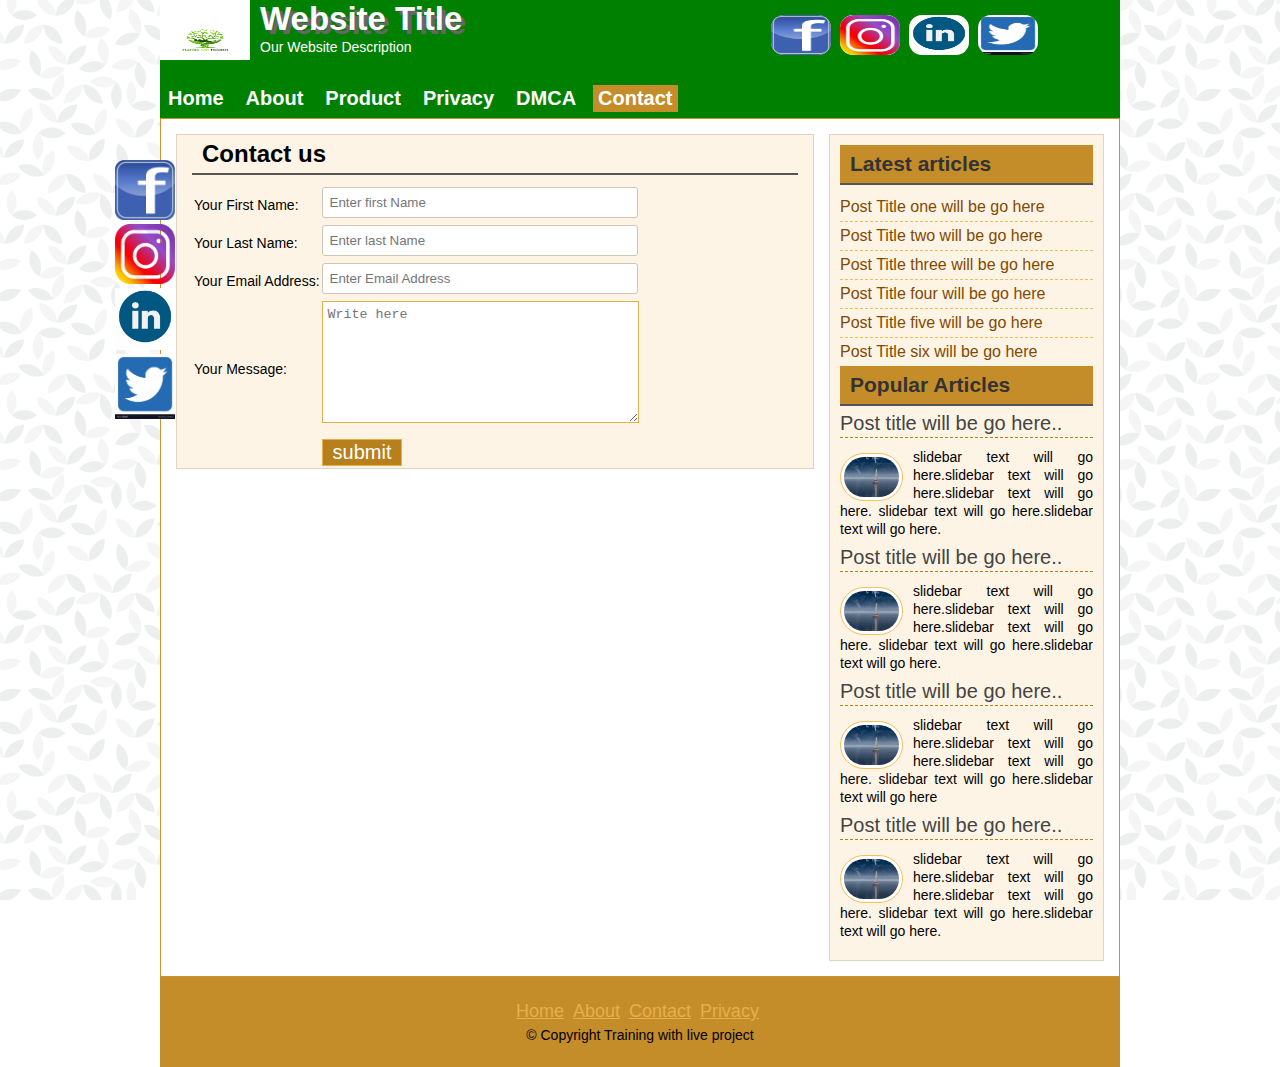
<file: contact.html>
<!DOCTYPE html>
<html>
<head>
<title>Contact us</title>
<link rel="stylesheet" href="style.css">
<link rel="stylesheet" href="https://stackpath.bootstrapcdn.com/font-awesome/4.7.0/css/font-awesome.min.css">




</head>
<body>
<div class="headersection templete clear">
   <div class="logo">
<img src="images/logo.jpg"/>
<h2>Website Title</h2>
<p>Our Website Description</p>
 </div>
<div class="social">
<a href="http://www.facebook.com"><img src="images/facebook.png" alt="Facebook"/></a>
<a href="http://www.instagram.com"><img src="images/instagram.png" alt="Instagram"/></a>
<a href="http://www.linkedin.com"><img src="images/linked.png" alt="linkedin"/></a>
<a href="http://www.twitter.com"><img src="images/twitter.jpg" alt="Twitter"/></a>

</div>

</div>
<div class="navsection templete ">
    <ul>

    

        <li><a href="index.html">Home</a></li>
        <li><a  href="about.html">About</a></li>
        <li><a href="about.html">Product</a>
        <ul>

        <li><a href="#">Product One</a></li>
        <li><a href="#">Product Two</a></li>
        <li><a href="#">Product Three</a></li>
        <li><a href="#">Product Four</a></li>
        <li><a href="#">Product Five</a></li>


        </ul>
    
        </li>
        <li><a href="about.html">Privacy</a></li>
        <li><a href="about.html">DMCA</a></li>
        <li><a id="active" href="contact.html">Contact</a>
        
            <ul>

                <li><a href="#">Address One</a></li>
                <li><a href="#">Address Two</a></li>
                <li><a href="#">Address Three</a></li>
                <li><a href="#">Address Four</a></li>
                <li><a href="#">Address Five</a></li>
        
        
                </ul>
            
        
        
        
        
        
        </li>
        
        
</ul>
</div>

<div class="content contemplete clear">
<div class="maincontent clear">
   <div class="about">
      <h2>Contact us</h2>
      <table>
<tr>
<td>Your First Name:</td>
<td><input type="text" name="firstname" placeholder="Enter first Name"/> </td>
</tr>
<tr>
<td>Your Last Name:</td>
<td><input type="text" name="lasttname" placeholder="Enter last Name"/></td>
</tr>
<tr>
    <td>Your Email Address:</td>
    <td><input type="email" name="email" placeholder="Enter Email Address"/></td>
</tr>
<tr>
    <td>Your Message:</td>
   <td><textarea placeholder="Write here"></textarea></td> 
</tr>
<tr>
<td></td>
<td><input type="submit" name="submit" value="submit"/> </td>
</tr>

      </table>
     
      
   </div>

</div>
<div class="sidebar clear">
    <div class="samesidebar clear">
    
        <h2>Latest articles</h2>
        <ul>

            <li><a href="#">Post Title one will be go here</a></li>
            <li><a href="#">Post Title two will be go here</a></li>
            <li><a href="#">Post Title three will be go here</a></li>
            <li><a href="#">Post Title four will be go here</a></li>
            <li><a href="#">Post Title five will be go here</a></li>
            <li><a href="#">Post Title six will be go here</a></li>
            </ul>
        </div>
        <div class="samesidebar clear">
    
            <h2>Popular Articles</h2>
            <div class="popular clear">
            <h3><a href="#">Post title will be go here..</a></h3>
            <img src="images/blog4.png" alt="post image" class="img"/>
                <p>slidebar text will go here.slidebar text will go here.slidebar text will go here.
                    slidebar text will go here.slidebar text will go here. </p>
            </div>
            <div class="popular clear">
                <h3><a href="#">Post title will be go here..</a></h3>
                <img src="images/blog4.png" alt="post image" class="img"/>
                    <p>slidebar text will go here.slidebar text will go here.slidebar text will go here.
                        slidebar text will go here.slidebar text will go here. </p>
                </div>
                <div class="popular clear">
                    <h3><a href="#">Post title will be go here..</a></h3>
                    <img src="images/blog4.png" alt="post image" class="img"/>
                        <p>slidebar text will go here.slidebar text will go here.slidebar text will go here.
                            slidebar text will go here.slidebar text will go here </p>
                    </div>
                    <div class="popular clear">
                        <h3><a href="#">Post title will be go here..</a></h3>
                        <img src="images/blog4.png" alt="post image" class="img"/>
                            <p>slidebar text will go here.slidebar text will go here.slidebar text will go here.
                                slidebar text will go here.slidebar text will go here.</p>
                        </div>
                        
            </div>
            



</div>


</div>
<div class="footer templete clear">

  <div class="footermenu clear">
    <ul>

        <li><a href="#">Home</a></li>
        <li><a href="#">About</a></li>
        <li><a href="#">Contact</a></li>
        <li><a href="#">Privacy</a></li>
        
        </ul>


  </div>
  <p>&copy; Copyright Training with live project</p>





</div>
<div class="fixedicon clear">

    <a href="http://www.facebook.com"><img src="images/facebook.png" alt="Facebook"/></a> 
   <a href="http://www.instagram.com"> <img src="images/instagram.png" alt="Instagram"/></a>
    <a href="http://www.linkedin.com"></a> <img src="images/linked.png" alt="linkedin"/></a>
    <a href="http://www.twitter.com"><img src="images/twitter.jpg" alt="Twitter"/></a>


</div>

</body>
</html>
</file>
<file: style.css>
*{
    margin:0;
    padding:0;
    outline:0;
}
body{
    font-family:arial;
    font-size: 14px;
     line-height: 18px;
    background:url(images/geometric-leaves.png)repeat fixed 0 0 #fff;
    position: relative;
}
.templete
{

width:960px;
margin:0 auto;


}
.contemplete
{

    width:958px;
    margin:0 auto;
    
}



input[type="text"],input[type="email"]

{
border:1px solid #cfc5b6;
border-radius:3px;
margin-bottom:5px;
padding:7px;
width:300px;
}
input[type="submit"]
{
background:#b7801c;
border:1px solid #e6af4b;
color:#fff;
cursor:pointer;
font-size:20px;
padding:1px 10px;
}
input[type="submit"]:hover
{
background:#FEF4E5;
color:#000;
}
.headersection
{
background:green;
color:#fff;
height:80px;

}
.headersection img
{
    width:100px;
    height:40px;
    background:#fff;
}
.navsection 
{
   background:green;
   min-height:38px;
    
}
.navsection ul
{
margin:0;
padding:0;
list-style:none;

}
.navsection ul li
{
    border:2px solid green;
     display:block;
     float:left;
     position: relative;
     border-radius:4px;

}
.navsection ul li ul
{
position:absolute;
left:-999999px;
z-index:99999999;
}
.navsection ul li:hover ul
{
    left:0px;
   
}
.navsection ul li ul li
{
     background:green;
     width:200px;
     position: relative;
     
  
    
}
.navsection ul li ul li:last-child
{
    border-bottom:0px solid #c18a26 ;
}
.navsection ul li ul  li a
{

}

.navsection ul li:first-child
{
    border-left:0px solid #fdc662;
}
.navsection ul li:last-child
{
    border-right:0px solid #c18a26;
}

.navsection ul li a
{
    background:green;
    color:#fff;
    display:block;
    font-size:20px;
    font-weight:bold;
    margin:3px;
    margin-right:5px;
    padding:4px 5px 5px;
    text-decoration:none;
    -webkit-transition:.5s;
    -moz-transition:.5s;
    -o-transition:.5s;

}
.navsection ul li a:hover{
    color:#fff;
    background:#ca932f;
    -webkit-transition:.5s;
    -moz-transition:.5s;
    -o-transition:.5s;

    
}
#active
{
    color:#fff;
    background:#c48d29;
}

.social a{
    font-size:50px;
    
}

.content
{
    background:#FFFFFF;
    border:1px solid #ca932f;
    padding:0px;
}
.maincontent
{
    width:606px;
    background:#fef4e5;
    float:left;
    padding:0px 15px;
    margin:15px;
    border:1px solid #ded4c5;
}

.sidebar
{

background:#DFDFDF;
padding:10px;
width:253px;
margin-top:15px;
margin-right:15px;
margin-bottom:15px;
background:#fef4e5;
border:1px solid #ded4c5;
float:right;

}

.clear
{
    overflow: hidden;
}
.samesidebar
{
   border-bottom:10px;
}
.samesidebar h2
{
background:#c48d29 none repeat scroll 0 0;
border-bottom:2px solid #555555;
color:#333;
margin-bottom:8px;
padding:10px;
}
.samesidebar p
{
margin-bottom:10px;

}
.navsection .fa
{
    margin-right:5px;
}
.samepost
{

}
.samepost h2,.about h2
{
    border-bottom:2px solid #555555;
    font-size:24px;
    margin-bottom: 10px;
    padding:10px;
}
.samepost img
{
   background:#fff none repeat scroll 0 0;
   border:1px solid #9b999a;
   float:left;
   margin-right:10px;
   padding:5px;
   width:200px;
}
.samepost p
{
    font-size:16px;
    line-height:22px;
    text-align:justify;
    
    
}
.readmore
{
float:right;


}
.readmore a
{
    text-decoration: none;
    background:greenyellow;
    border:1px solid #9b999a;
    border-radius:3px;
    color:#333;
    display:block;
    font-size:17px;
    padding:4px 8px;
    text-decoration:none;

}
.readmore a:hover
{
    color:red;
}
.logo
{
width:430px;
float:left;
}
.logo img
{
width:90px;
padding-top:20px;
margin-right:10px;
float:left;

}
.logo h2
{
font-size:33px;
margin-top:10px;
margin-bottom:10px;
text-shadow:4px 4px 0 #666;
}
.logo p
{

}

.social
{
width:335px;
float:right;
padding-top:15px;
margin-right:14px;

}
.social img
{
    width:60px;
    margin-right:5px;
    border-radius:13px;
    
}
.social img:hover
{
background:green;
}
.slidersection
{
    
   /* margin-bottom:5px;*/
  

}
.footermenu
{
margin-top:25px;
margin-bottom:5px;
}
.footermenu ul{
padding:0;
margin:0;
list-style:none;
text-align:center;
}
.footermenu ul li 
{
display:inline-block;


}
.footermenu ul li a
{
color:#E6AF4B;
font-size:18px;
margin-right:5px;
}
.footersection p
{

}
.footer
{
    height:90px;
    background:#c48d29 ;
    text-align:center;
}
.samesidebar ul
{
   padding:0;
   margin:0;
   list-style:none;
}
.samesidebar ul li
{
   border-bottom:1px dashed #e9c05c;
   font-size:16px;
   padding:5px 8px 5px 0;
}
.samesidebar ul li a
{
   text-decoration:none;
   color:#814a00;
}
.samesidebar ul li a:hover
{
   color:#DF5C25;
}
.samesidebar ul li:last-child
{
    border-bottom:0px dashed #e9c05c;
}
.about
{

}
.about img
{
background:#fff;
border:1px solid #b7801c;
float:left;
margin-right:10px;
padding:5px;
width:300px;
height:180px;

}
.about p
{
    font-size:16px;
    line-height:24px;
    margin-bottom:10px;
    text-align:justify;
}
textarea
{
    width:305px;
    height:110px;
    margin-bottom:10px;
    padding:5px;
    border:1px solid #e6af4b;
    
}
.popular
{

}
.popular h3
{
border-bottom:1px dashed #b7801c;
font-size:20px;
font-weight:normal;
margin-bottom:10px;
padding-bottom:5px;
}
.popular img
{
float:left;
height:40px;
margin-right:10px;
width:55px;
background:#fff;
border:1px solid #f6bf5b;
border-radius:30px;
margin-top:5px;
padding:3px;
width:55px;


}
.popular p
{
    text-align: justify;
}
.popular h3 a
{
    text-decoration:none;
    color:#444;
}
.relatedpost
{
    
}
.relatedpost h2
{
   background:#e6af4b;
   border-bottom:2px solid #b7801c !important;
   color:#000 !important; 
}
.relatedpost img
{
    height:100px;
    margin-bottom:10px;
    width:187px;
    
}
.relatedpost img:hover
{
    opacity:0.4;
}
.fixedicon
{
position:fixed;
left:115px;
top:160px;
width:100px;
}
.fixedicon img
{
width:60px;
cursor: pointer;
}
</file>
